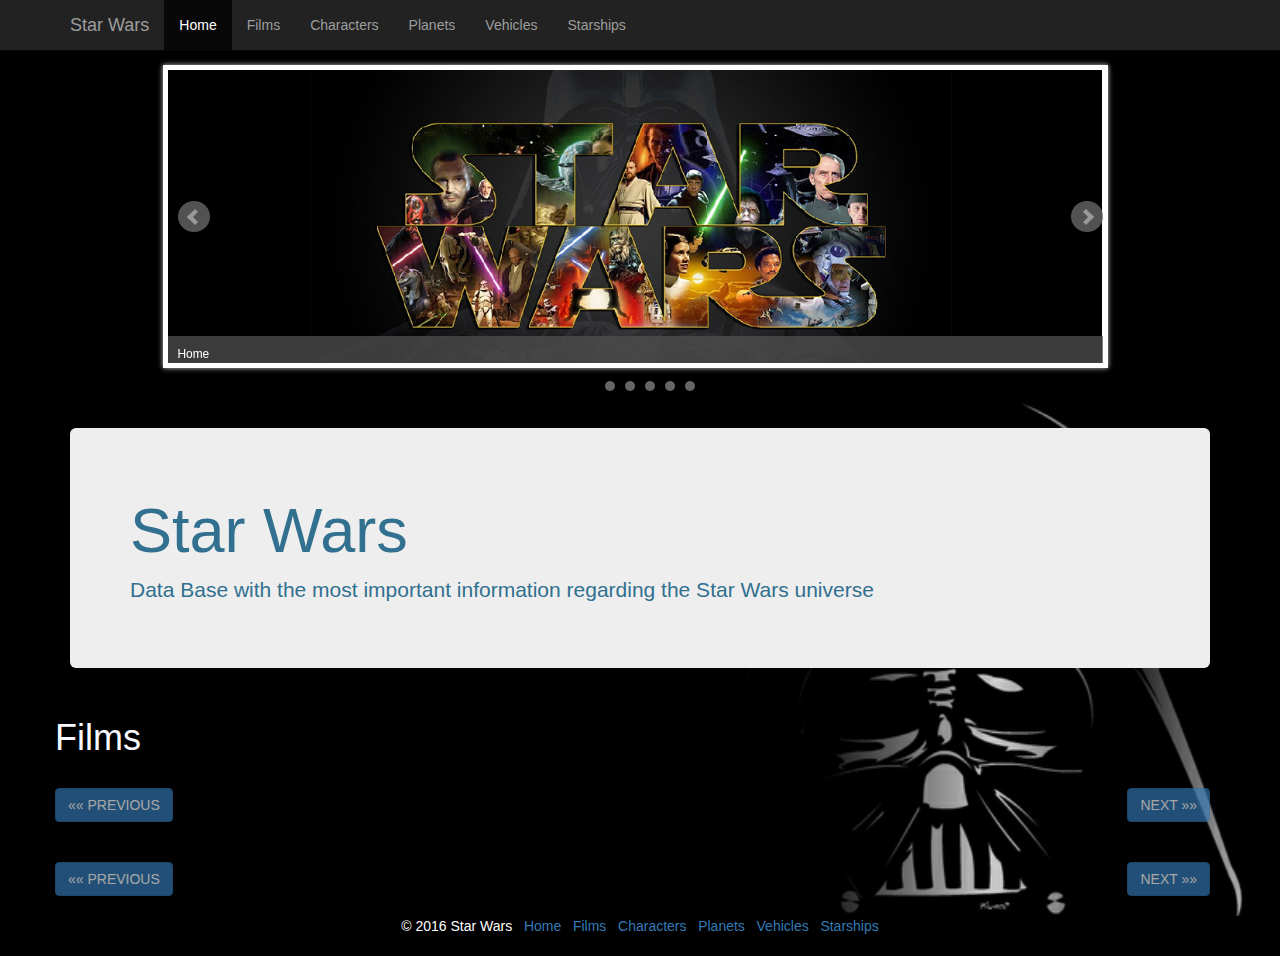
<file: index.html>
<!DOCTYPE html>
<html lang="es">
    <head>
        <meta charset="utf-8">
        <meta http-equiv="X-UA-Compatible" content="IE=edge">
        <meta name="viewport" content="width=device-width, initial-scale=1">
        
        <meta name="description" content="Proyecto 5ta semana curso 4GEEKS">
        <meta name="author" content="Luis Santana">
        <link rel="icon" href="images/favicon.ico">
        <title>Proyecto Semana 5</title>
        
        <!--===================== CSS FILES =====================-->
        <link rel="stylesheet" href="css/bootstrap.min.css" >
        <link rel="stylesheet" href="css/jquery.bxslider.css">
        <link rel="stylesheet" href="css/style.css" >
        
    </head>

    <body>
    
    <!--===================== WRAPPER =====================-->
    <div id="wrapper">
        
        <!--===================== HEADER (NAVBAR) ===================== -->
        <nav class="navbar navbar-fixed-top navbar-inverse">
            <div class="container"> 
                <div class="navbar-header">
                    
                    <button type="button" class="navbar-toggle collapsed" data-toggle="collapse" data-target="#navbar" aria-expanded="false" aria-controls="navbar"> 
                        <span class="sr-only">Toggle navigation</span>
                        <span class="icon-bar"></span>
                        <span class="icon-bar"></span>
                        <span class="icon-bar"></span>
                    </button>
                    <a class="navbar-brand" href="#">Star Wars</a>
                </div>
                
                <div id="navbar" class="collapse navbar-collapse">
                    <ul class="nav navbar-nav">
                        <li class="active"><a href="#"  >Home</a></li>
                        <li><a href="films.html"        >Films</a></li>
                        <li><a href="characters.html"   >Characters</a></li>
                        <li><a href="planets.html"      >Planets</a></li>
                        <li><a href="vehicles.html"     >Vehicles</a></li>
                        <li><a href="starships.html"    >Starships</a></li>
                    </ul>
                </div>
            </div>
        </nav>
        
        <!--===================== CONTENT (Main Section) ===================== -->
        <div id="content">
            <div class="container">
            
                <!--===================== BXSLIDER (Image Slider) ===================== -->
                <div class="row">
                    <div class="col-md-10 col-md-offset-1">
                        <ul class="bxslider">
                            <li><a href="#"><img src="images/home.png" title="Home"/></a></li>
                            <li><a href="films.html"><img src="images/films.png" title="Films"/></a></li>
                            <li><a href="characters.html"><img src="images/characters.png" title="Characters"/></a></li>
                            <li><a href="planets.html"><img src="images/planets.png" title="Planets"/></a></li>
                            <li><a href="vehicles.html"><img src="images/vehicles.png" title="Vehicles"/></a></li>
                            <li><a href="starships.html"><img src="images/starships.png" title="Starships"/></a></li>
                        </ul>
                    </div>
                    <div class="clearfix"></div>
                </div>
                
                <div class="row">
                    <div class="col-md-12 text-info">
                        <div class="jumbotron ">
                            <h1>Star Wars</h1>
                            <p>Data Base with the most important information regarding the Star Wars universe</p>
                        </div>
                    </div>
                </div>
                
                <div class="row">
                    
                    <h1>Films</h1>

                    <div class="col-md-6 col-lg-6 col-sm-6 col-xs-6 pagination text-left" hidden="true">
                        <button value="" class="previous btn btn-primary disabled">&laquo;&laquo; PREVIOUS</button>
                    </div>
                    <div class="col-md-6 col-lg-6 col-sm-6 col-xs-6 pagination text-right" hidden="true">
                        <button value="" class="next btn btn-primary disabled">NEXT &raquo;&raquo;</button>
                    </div>
                </div>
                
                <div class="row" id="films"></div>
                
                <div class="row">
                    <div class="col-md-6 col-lg-6 col-sm-6 col-xs-6 pagination text-left" hidden="true">
                        <button value="" class="previous btn btn-primary disabled">&laquo;&laquo; PREVIOUS</button>
                    </div>
                    <div class="col-md-6 col-lg-6 col-sm-6 col-xs-6 pagination text-right" hidden="true">
                        <button value="" class="next btn btn-primary disabled">NEXT &raquo;&raquo;</button>
                    </div>
                </div>
                
            </div>
        </div>
        <!--===================== END OF CONTENT =====================-->
        
        <!--===================== FOOTER =====================-->
        <div id="footer">
            <div class="container footer-text">
                &copy; 2016 Star Wars &nbsp;
                <a href="#">Home</a> &nbsp;
                <a href="films.html">Films</a> &nbsp; 
                <a href="characters.html">Characters</a> &nbsp;
                <a href="planets.html">Planets</a> &nbsp;
                <a href="vehicles.html">Vehicles</a> &nbsp;
                <a href="starships.html">Starships</a> 
            </div> 
        </div>
        
        <!--===================== Java Script =====================-->
        <script src="js/jquery-2.1.4.js"></script>
        <script src="js/bootstrap.min.js"></script>
        <script src="js/jquery.bxslider.min.js"></script>
        <script src="js/functions.js"></script>
        <script type="text/javascript" >
            $(document).ready(function(){
                
                /****************** Image Slider Options ******************/
                $('.bxslider').bxSlider({
                    auto: true,
                    responsive: true,
                    speed: 1500,
                    pager: true,
                    captions: true
                });
                
                /****************** LOAD FILMS ******************/
                $(function() { loadFilms("http://swapi.co/api/films/",1); });

                /****************** PAGINATION ACTIONS ******************/
                $(".previous").on("click", function(){
                    var url = this.value;
                    loadFilms(url);
                });

                $(".next").on("click", function(){
                    var url = this.value;
                    loadFilms(url);
                });
                
            }); // end of JS
        </script>
        
    </div>
    <!--===================== END OF WRAPPER =====================-->
    
    </body>
</html>
</file>
<file: css/style.css>
/*****************************************/
/** Main structure of pages             **/
/** Be carefull with any modifications  **/
/** on this section                     **/
/*****************************************/
html,
body {
    margin:0;
    padding:0;
    height:100%;
    background-image: url(../images/background13.jpg);
    background-repeat: no-repeat;
    background-attachment:fixed;
    background-position: center; 
    background-size:cover;
    color: ghostwhite;
    padding-top: 30px;  /* leave this ONLY when using a NAVBAR INSTEAD of the header section */
}

#wrapper {
    min-height:100%;
    position:relative;
}

/* can be replaced with a navbar */
#header {
    padding:10px;
}

#content {
    width: 100%;
    padding-bottom:40px;   /* Same value as the height of the footer element */
    padding-top: 5px;
}

#footer {
    height:40px;    /* For every line add 20px to the value (1L=20px, 2L=40px, 3L=60px, etc.) */
    width:100%;
    position:absolute;
    bottom:0;
    left:0;
    text-align: center;
    background-color: #000;
}

/*****************************************/
/** Personal Styles for the site        **/
/*****************************************/

p {
    text-align: justify;
}

.footer-text { 
    color: #FFF;
}
</file>
